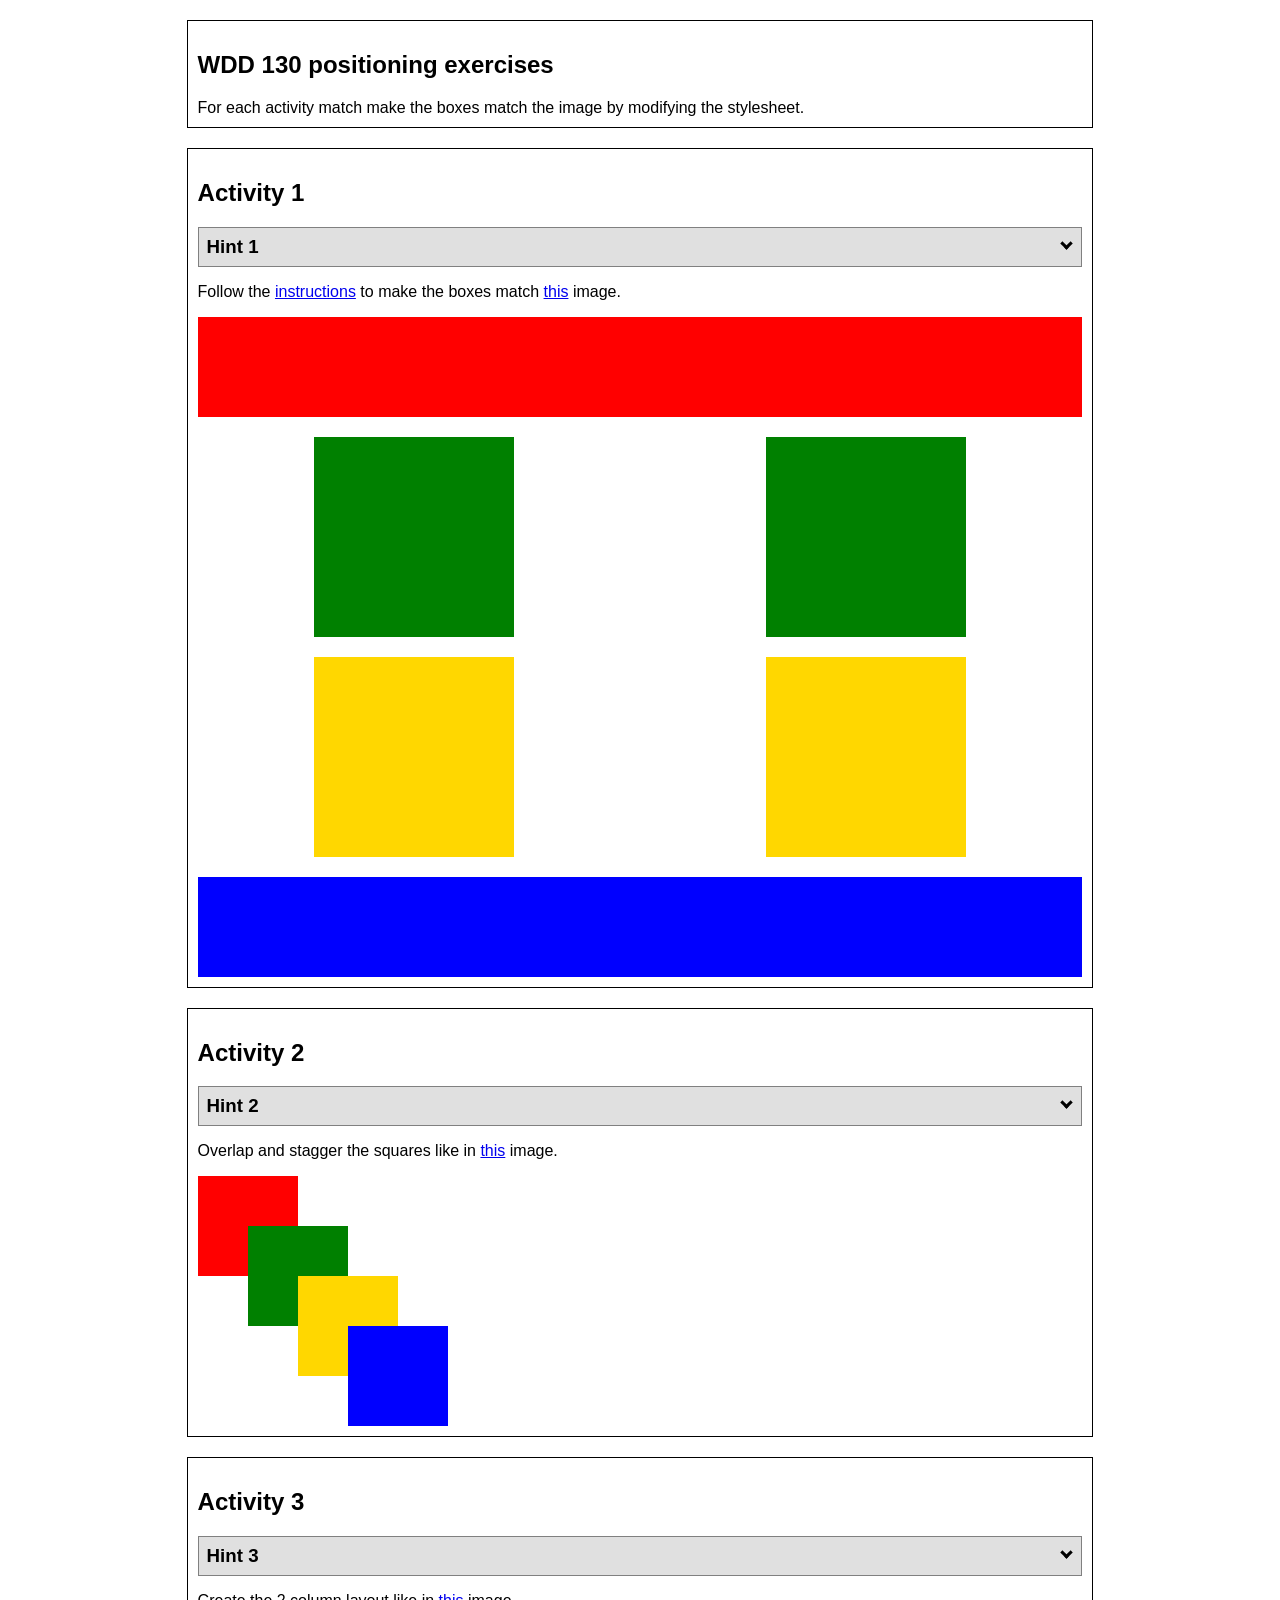
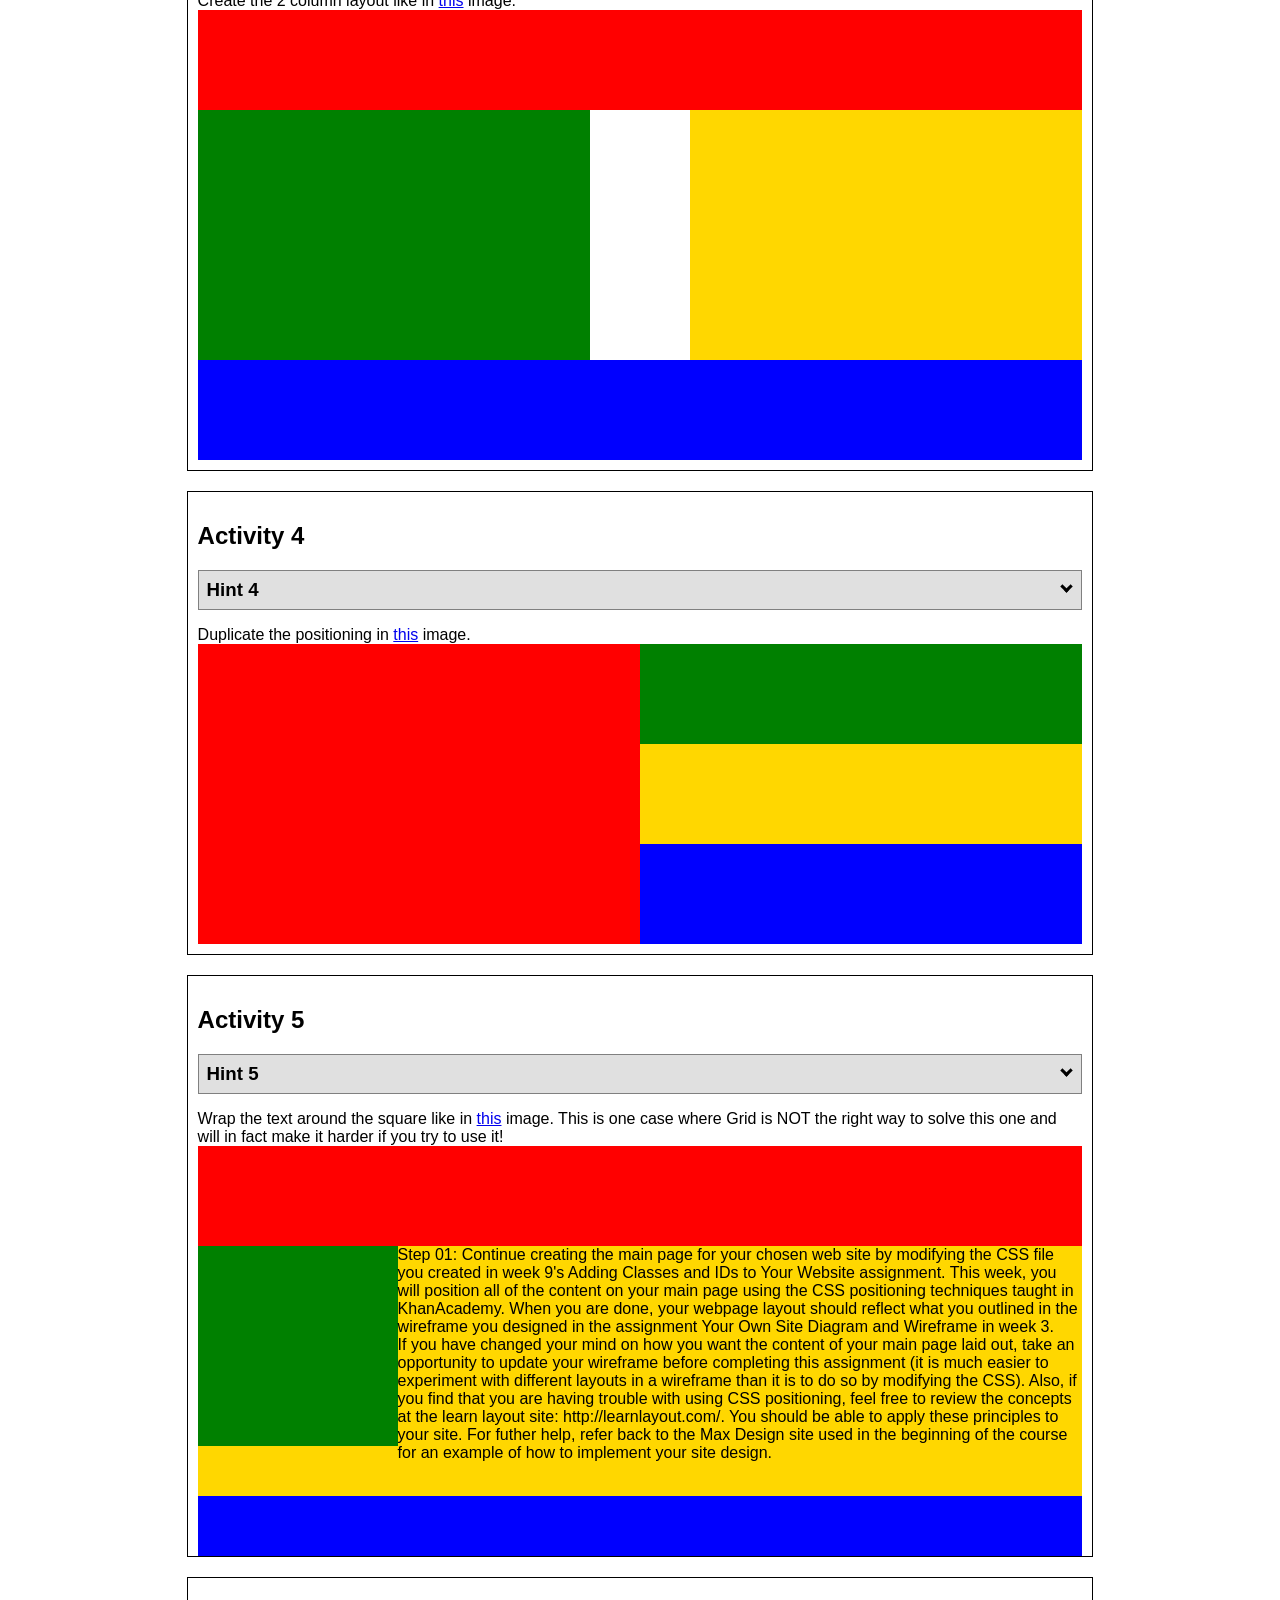
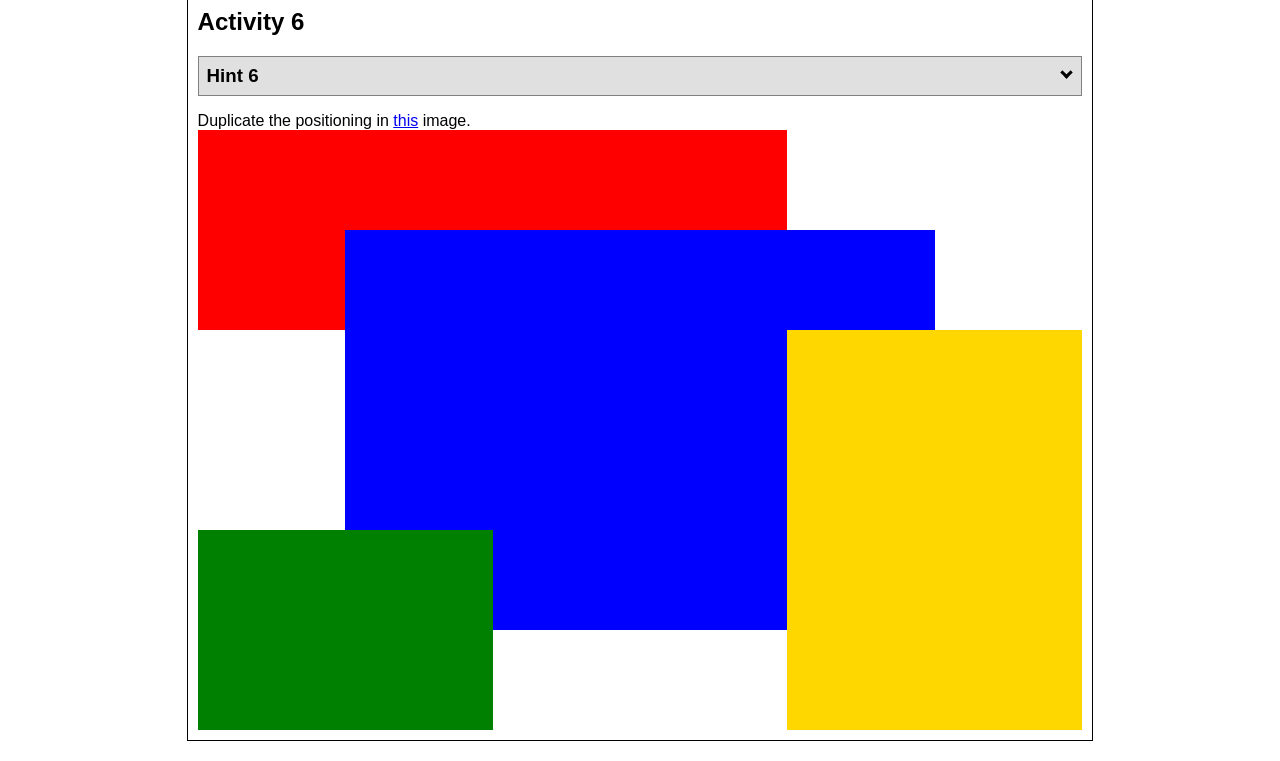
<file: positioning.html>
<!DOCTYPE html>
<html lang="en">
  <head>
    <!-- HTML - Name: positioning.html -->
    <title>Positioning Activity</title>
    <link rel="stylesheet" type="text/css" href="positionstyles.css" />
  </head>
  
  
  <body>

    <div class="activity">
      <h2>WDD 130 positioning exercises</h2>
      For each activity match make the boxes match the image by modifying the stylesheet.</div>


    <div class="activity">
      <h2>Activity 1</h2>
      <section class="hint"><input type="checkbox" ><i></i> <h3>Hint 1</h3><div><p>Check out the <a href="https://byui-wdd.github.io/wdd130/activities/w06-css-positioning.html" target="_blank">activity instructions</a> in Ilearn!</p></div></section>

      <p>Follow the <a href="https://byui-wdd.github.io/wdd130/activities/w06-css-positioning.html" target="_blank">instructions</a> to make the boxes match  <a href="https://byui-wdd.github.io/wdd130/images/example1.png" target="_blank">this</a> image.</p>

      <div class="content1" >
        <div class="red1" ></div>
        <div class="green1" ></div>
        <div class="green1" ></div>
        <div class="yellow1"></div>
        <div class="yellow1"></div>
        <div class="blue1"></div>
      </div>
    </div>





    <div class="activity">
      <h2>Activity 2</h2>
      <section class="hint"><input type="checkbox" > <h3>Hint 2</h3><i></i><div>
      <ul>
      <li>grid-template-columns: 50px 50px 50px 50px 50px </li></ul></div></section>
      <p>Overlap and stagger the squares like in <a href="https://byui-wdd.github.io/wdd130/images/example2.png" target="_blank">this</a> image.</p>

      <div class="content2" >
        <div class="red2" ></div>
        <div class="green2" ></div>
        <div class="yellow2"></div>
        <div class="blue2"></div>
      </div>
    </div>



    <div class="activity">
      <h2>Activity 3</h2>
      <section class="hint"><input type="checkbox" > <h3>Hint 3</h3><i></i><div><p>This one is going to be best solved with CSS Grid. Remember to make the boxes the right width first...then start moving them around. </p><h4>Properties used:</h4><ul><li>display:grid;</li><li>grid-template-columns:</li><li>grid-column-gap:</li>
        <li>grid-column:</li>  </ul></div></section>
      Create the 2 column layout like in <a href="https://byui-wdd.github.io/wdd130/images/example3.png" target="_blank">this</a>  image.
      <div class="content3" >
        <div class="red3" ></div>
        <div class="green3" ></div>
        <div class="yellow3"></div>
        <div class="blue3"></div>
      </div>
    </div>



    <div class="activity">
      <h2>Activity 4</h2>
      <section class="hint"><input type="checkbox" > <h3>Hint 4</h3><i></i><div><p>For the others we have been primarily concerned with width. For this one you will need to adjust height as well. </p><h4>Properties used:</h4><ul><li>display:grid;</li><li>grid-template-columns:</li><li>grid-row:</li></ul></div></section>
      Duplicate the positioning in <a href="https://byui-wdd.github.io/wdd130/images/example4.png" target="_blank">this</a> image. 
      <div class="content4" >
        <div class="red4" ></div>
        <div class="green4" ></div>
        <div class="yellow4"></div>
        <div class="blue4"></div>
      </div>
    </div>



    <div class="activity">
      <h2>Activity 5</h2>
      <section class="hint"><input type="checkbox" > <h3>Hint 5</h3><i></i><div><p>Grid is <strong>not</strong> the right way to do this.  In fact there is only one way to really do that...and that is with float. Remember that we float the thing we want the text to wrap around.  Also remember to start by making all the shapes the right size and shape.</p><h4>Properties used:</h4><ul><li>float: left;</li></ul></div></section>
      Wrap the text around the square like in <a href="https://byui-wdd.github.io/wdd130/images/example5.png" target="_blank">this</a> image. This is one case where Grid is NOT the right way to solve this one and will in fact make it harder if you try to use it!
      <div class="content5" >
        <div class="red5" ></div>
        <div class="green5" ></div>
        <div class="yellow5">Step 01: Continue creating the main page for your chosen web site by modifying the CSS file you created in week 9's Adding Classes and IDs to Your Website assignment. This week, you will position all of the content on your main page using the CSS positioning techniques taught in KhanAcademy. When you are done, your webpage layout should reflect what you outlined in the wireframe you designed in the assignment Your Own Site Diagram and Wireframe in week 3. <br />
          If you have changed your mind on how you want the content of your main page laid out, take an opportunity to update your wireframe before completing this assignment (it is much easier to experiment with different layouts in a wireframe than it is to do so by modifying the CSS). Also, if you find that you are having trouble with using CSS positioning, feel free to review the concepts at the learn layout site: http://learnlayout.com/. You should be able to apply these principles to your site. For futher help, refer back to the Max Design site used in the beginning of the course for an example of how to implement your site design.</div>
        <div class="blue5"></div>
      </div>
    </div>



    <div class="activity">
      <h2>Activity 6</h2>
      <section class="hint"><input type="checkbox" > <h3>Hint 6</h3><i></i><div><p>This one is all about visualizing the grid behind the layout. If you are having a hard time doing that first: all the sizes are even multiples of 100, and second here is another example with the lines drawn: <a href="https://byui-wdd.github.io/wdd130/images/example6-hint.png" target="_blank">example 6 with lines</a>. For this one you will find it easiest if you use px for the column width. You can also use <kbd>z-index</kbd> to control the element layering.    </p><h4>Properties used:</h4><ul><li>display:grid;</li><li>grid-template-columns:</li><li>grid-column:</li><li>grid-row:</li><li><a href="https://www.w3schools.com/cssref/pr_pos_z-index.asp" target="_blank">z-index:</a></li></ul></div></section>
      Duplicate the positioning in <a href="https://byui-wdd.github.io/wdd130/images/example6.png" target="_blank">this</a> image.
      <div class="content6" >
        <div class="red6" ></div>
        <div class="green6" ></div>
        <div class="yellow6"></div>
        <div class="blue6"></div>
      </div>
    </div>
  </body>
</html>
</file>
<file: positionstyles.css>
/* CSS - Name: "positionstyles.css" */
/* Activity 1 styles */
.content1 {
    /* This is the parent of the activity 1 boxes. */
    display: grid;
    grid-template-columns: 1fr 1fr;
    justify-items: center;
    gap: 20px;
  }
  .red1 { 
    width: 100%; 
    height: 100px; 
    background-color: red; 
    grid-column: 1/3; /* this will take up 2 columns*/
  } 
  .green1 {
    width: 200px;
    height: 200px;
    background-color: green; 
  } 
  .yellow1 {
    width: 200px;
    height: 200px;
    background-color: gold; 
  }
  .blue1 {
    width: 100%; 
    height: 100px; 
    background-color: blue; 
    grid-column: 1/3;
  } 





  /* Activity 2 styles */ 
  .content2 {
    /* This is the parent of the activity 2 boxes. */
    display: grid;
    grid-template-columns: repeat(5, 50px); 
    

  }
  .red2 {
    width: 100px; 
    height: 100px; 
    background-color: red; 

  } 
  .green2 { 
    width: 100px; 
    height: 100px; 
    background-color: green; 
    margin-top: 50px;
  } 
  .yellow2 {
    width: 100px; 
    height: 100px; 
    background-color: gold; 
    margin-top: 100px;
  } 
  .blue2 {
    width: 100px; 
    height: 100px; 
    background-color: blue; 
    margin-top: 150px;
  } 






  /* Activity 3 styles */ 
  .content3 {
    /* This is the parent of the activity 3 boxes. */
    display: grid;
    grid-template-columns: repeat(2, 1fr);
    grid-column-gap: 100px;
  }
  .red3 {
    grid-column: 1/3;
    width: 100%; 
    height: 100px; 
    background-color: red; 
  } 
  .green3 {
    grid-column: 1.5/3;
    width:100%; 
    height: 250px; 
    background-color: green;
  } 
  .yellow3 {
    grid-column: 2;
    width: 100%;
    height: 250px; 
    background-color: gold; 
    display: inline;
  } 
  .blue3 {
    grid-column: 1/3;
    width: 100%;
    height: 100px; 
    background-color: blue; 
  } 







  /* Activity 4 styles */ 
  .content4 {
    display: grid;
    grid-template-columns: repeat(2, 1fr);
    grid-row: 3;
  }
  .red4 {
    grid-column-start: 1;
    grid-column-end: 2;
    grid-row-start: 1;
    grid-row-end: 4;
    width: 100%; 
    height: 100%; 
    background-color: red; 
  } 
  .green4 {
    grid-column: 2/3;
    grid-row: 1;
    width: 100%; 
    height: 100px; 
    background-color: green; 
  } 
  .yellow4 {
    grid-column: 2;
    grid-row: 2;
    width: 100%; 
    height: 100px; 
    background-color: gold; 
  } 
  .blue4 {
    grid-column: 2;
    grid-row: 3 ;
    width: 100%; 
    height: 100px; 
    background-color: blue; 
  } 








  /* Activity 5 styles */ 
  .content5 {
    /* This is the parent of the activity 5 boxes. 
    NO GRID on this one...*/
    height: 400px;
  }
  .red5 { 
    display: block;
    width: 100% ;
    height: 100px; 
    background-color: red; 
  } 
  .green5 { 
    float: left;
    display: inline-block;
    left: 50px;
    width: 200px; 
    height: 200px; 
    /* border: 20px solid rgba(255, 255, 255, 0); */
    background-color: green; 
    z-index: 2;
  
  } 
  .yellow5 {
    width: 100%; 
    height: 250px; 
    background-color: gold; 
    z-index: 0;
  
  } 
  .blue5 {
    display: block;
    width: 100%;
    height: 100px; 
    background-color: blue; 
    /* z-index: 3; */
  } 











  /* Activity 6 styles */ 
  .content6 {
    /* This is the parent of the activity 6 boxes. */
    display: grid;
    grid-template-columns: repeat(6, 1fr);
    grid-template-rows: repeat(6, 1fr);
  }

  .red6 {
    display: inline;
    grid-column: 1/5;
    grid-row: 1/3;
    width: 100%;
    height: 200px;
    background-color: red;
  } 
  .green6 {
    display: inline;
    grid-column: 1/3;
    grid-row: 5/7;
    width: 100%;
    height: 100%;
    background-color: green;
    z-index: 2;
  } 
  .yellow6 {
    grid-column: 5/7;
    grid-row: 3/7;
    width: 100%;
    height: 100%;
    background-color: gold;
    z-index: 1;
  } 
  .blue6 {
    display: inline;
    grid-column: 2/6;
    grid-row: 2/7;
    width: 100%;
    height: 400px;
    background-color: blue;
  } 
  











  
  /* Do not make any changes below here */
  .activity {
    width: 70%; 
    margin: 20px auto; 
    font-family: Arial, sans-serif; 
    border: 1px solid black; 
    padding: 10px; 
    clear:both; 
    overflow: auto;
  } 
  
  .hint {
    border: 1px solid grey;
    background: #e0e0e0;
    padding: .5em;
    position: relative;
    margin: 1em 0;
  }
  .hint h3 {
    margin: 0;
  }
  .hint:hover {
    background: #d0d0d0;
  }
  .hint > div {
    display: none;
  }
  
  .hint input[type=checkbox] {
    position: absolute;
    width: 100%;
    height: 100%;
    opacity: 0;
    z-index: 1;
    cursor: pointer;
  }
  
  .hint input[type=checkbox]:checked ~ div {
    display: block;
  }
  
  .hint i {
    position: absolute;
    transform: translate(-6px, 0);
    margin-top: 16px;
    right: 10px;
    top: -3px;
  }
  .hint i:before, .hint i:after {
    content: "";
    position: absolute;
    background-color: black;
    width: 3px;
    height: 9px;
  }
  .hint i:before {
    transform: translate(2px, 0) rotate(45deg);
  }
  .hint i:after {
    transform: translate(-2px, 0) rotate(-45deg);
  }
  
  .hint input[type=checkbox]:checked ~ i:before {
    transform: translate(-2px, 0) rotate(45deg);
  }
  .hint input[type=checkbox]:checked ~ i:after {
    transform: translate(2px, 0) rotate(-45deg);
  }
  .hint a {
    position: relative;
    z-index: 1;
  }
</file>
